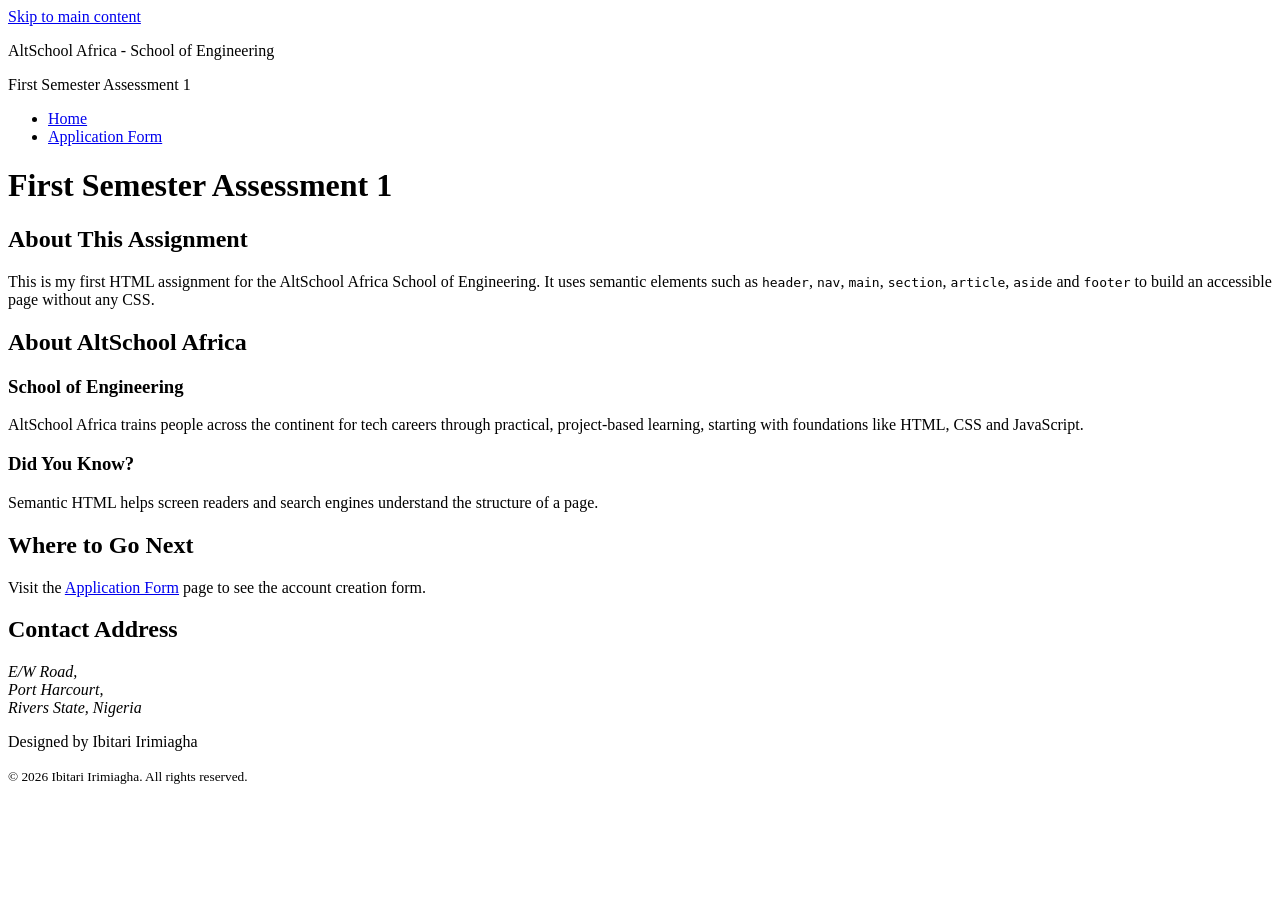
<file: index.html>
<!DOCTYPE html>
<html lang="en">
<head>
  <meta charset="UTF-8">
  <meta name="viewport" content="width=device-width, initial-scale=1.0">
  <meta name="description" content="First Semester Assessment 1: a semantic, accessible HTML page for AltSchool Africa School of Engineering.">
  <meta name="author" content="Ibitari Irimiagha">
  <title>Home | First Semester Assessment 1 | AltSchool Africa</title>
</head>
<body>

  <a href="#main-content">Skip to main content</a>

  <header>
    <p>AltSchool Africa - School of Engineering</p>
    <p>First Semester Assessment 1</p>
    <nav aria-label="Global navigation">
      <ul>
        <li><a href="index.html" aria-current="page">Home</a></li>
        <li><a href="form.html">Application Form</a></li>
      </ul>
    </nav>
  </header>

  <main id="main-content">

    <h1>First Semester Assessment 1</h1>

    <section aria-labelledby="intro-heading">
      <h2 id="intro-heading">About This Assignment</h2>
      <p>
        This is my first HTML assignment for the AltSchool Africa School of
        Engineering. It uses semantic elements such as <code>header</code>,
        <code>nav</code>, <code>main</code>, <code>section</code>,
        <code>article</code>, <code>aside</code> and <code>footer</code>
        to build an accessible page without any CSS.
      </p>
    </section>

    <section aria-labelledby="about-heading">
      <h2 id="about-heading">About AltSchool Africa</h2>
      <article>
        <h3>School of Engineering</h3>
        <p>
          AltSchool Africa trains people across the continent for tech
          careers through practical, project-based learning, starting with
          foundations like HTML, CSS and JavaScript.
        </p>
      </article>
      <aside aria-labelledby="fact-heading">
        <h3 id="fact-heading">Did You Know?</h3>
        <p>
          Semantic HTML helps screen readers and search engines understand
          the structure of a page.
        </p>
      </aside>
    </section>

    <section aria-labelledby="next-heading">
      <h2 id="next-heading">Where to Go Next</h2>
      <p>
        Visit the <a href="form.html">Application Form</a> page to see the
        account creation form.
      </p>
    </section>

  </main>

  <footer>
    <h2>Contact Address</h2>
    <address>
      E/W Road,<br>
      Port Harcourt,<br>
      Rivers State, Nigeria
    </address>
    <p>Designed by Ibitari Irimiagha</p>
    <p><small>&copy; 2026 Ibitari Irimiagha. All rights reserved.</small></p>
  </footer>

</body>
</html>
</file>
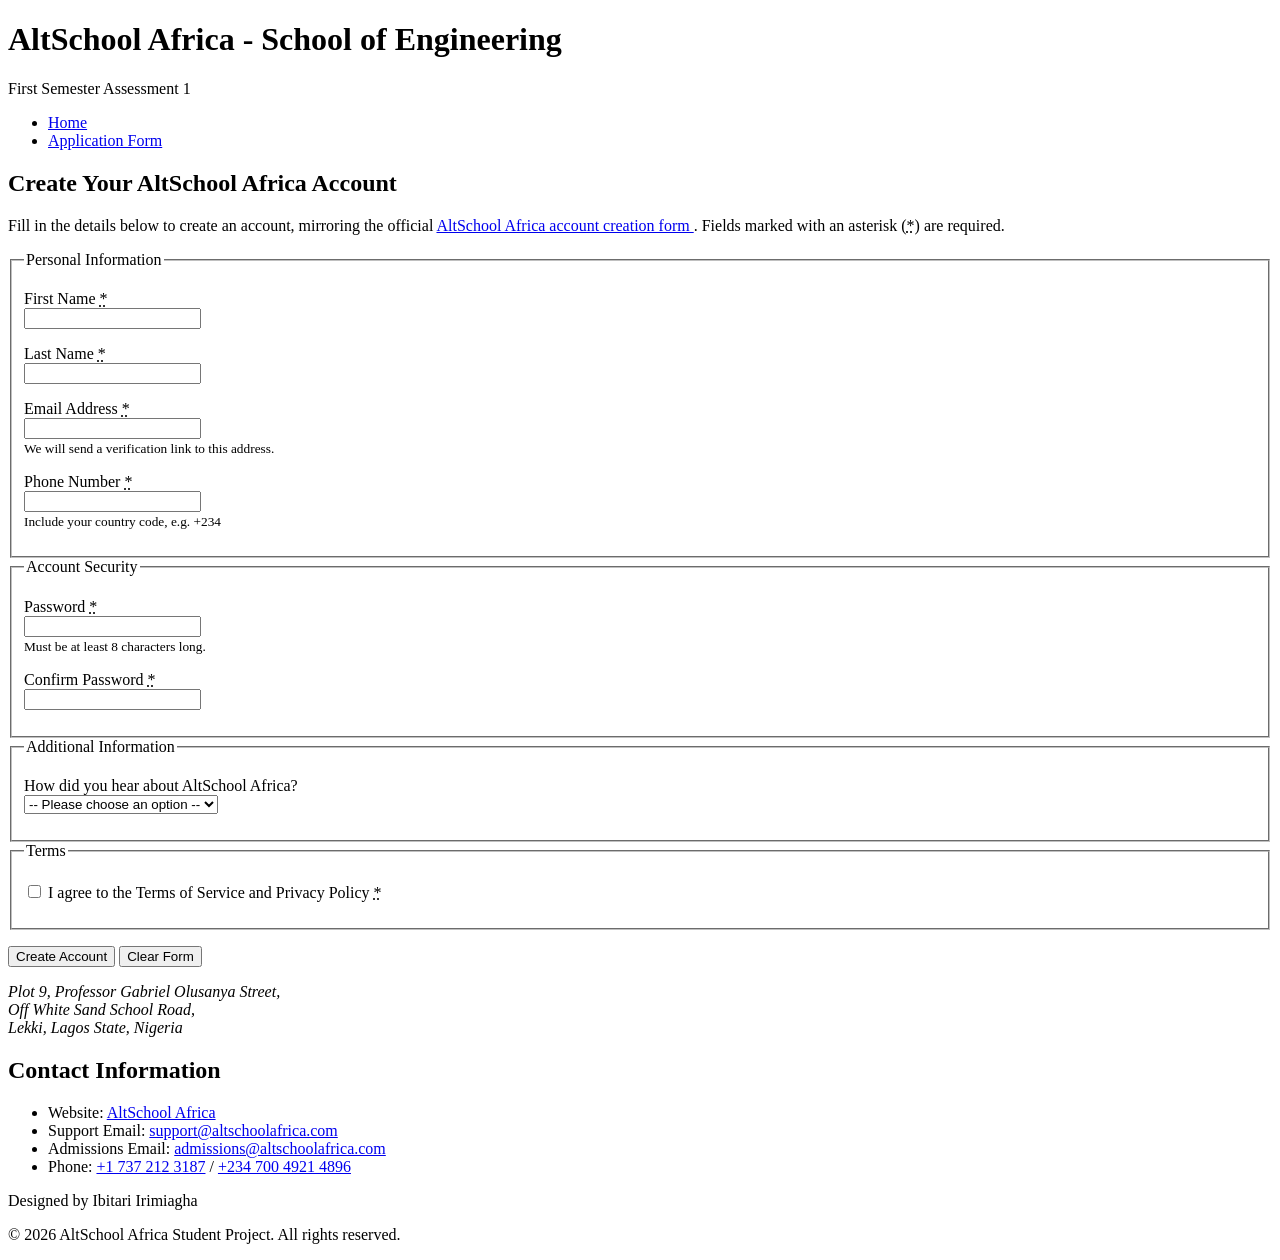
<file: First Semester Assessment 1.html>
<!DOCTYPE html>
<html lang="en">
<head>
  <meta charset="UTF-8">
  <meta name="viewport" content="width=device-width, initial-scale=1.0">
  <title>First Semester Assessment 1 - Application Form | AltSchool Africa</title>
</head>
<body>

  <header>
    <h1>AltSchool Africa - School of Engineering</h1>
    <p>First Semester Assessment 1</p>
    <nav aria-label="Primary navigation">
      <ul>
        <li><a href="index.html">Home</a></li>
        <li><a href="form.html" aria-current="page">Application Form</a></li>
      </ul>
    </nav>
  </header>

  <main>

    <section aria-labelledby="form-heading">
      <h2 id="form-heading">Create Your AltSchool Africa Account</h2>
      <p>
        Fill in the details below to create an account, mirroring the
        official
        <a href="https://portal.altschoolafrica.com/auth/create-account">
          AltSchool Africa account creation form
        </a>.
        Fields marked with an asterisk (<abbr title="required">*</abbr>)
        are required.
      </p>

      <form action="#" method="post">

        <fieldset>
          <legend>Personal Information</legend>

          <p>
            <label for="firstName">First Name <abbr title="required">*</abbr></label><br>
            <input type="text" id="firstName" name="firstName" autocomplete="given-name" required aria-required="true">
          </p>

          <p>
            <label for="lastName">Last Name <abbr title="required">*</abbr></label><br>
            <input type="text" id="lastName" name="lastName" autocomplete="family-name" required aria-required="true">
          </p>

          <p>
            <label for="email">Email Address <abbr title="required">*</abbr></label><br>
            <input type="email" id="email" name="email" autocomplete="email" required aria-required="true" aria-describedby="emailHint">
            <br>
            <small id="emailHint">We will send a verification link to this address.</small>
          </p>

          <p>
            <label for="phone">Phone Number <abbr title="required">*</abbr></label><br>
            <input type="tel" id="phone" name="phone" autocomplete="tel" required aria-required="true" aria-describedby="phoneHint">
            <br>
            <small id="phoneHint">Include your country code, e.g. +234</small>
          </p>
        </fieldset>

        <fieldset>
          <legend>Account Security</legend>

          <p>
            <label for="password">Password <abbr title="required">*</abbr></label><br>
            <input type="password" id="password" name="password" autocomplete="new-password" required aria-required="true" minlength="8" aria-describedby="passwordHint">
            <br>
            <small id="passwordHint">Must be at least 8 characters long.</small>
          </p>

          <p>
            <label for="confirmPassword">Confirm Password <abbr title="required">*</abbr></label><br>
            <input type="password" id="confirmPassword" name="confirmPassword" autocomplete="new-password" required aria-required="true">
          </p>
        </fieldset>

        <fieldset>
          <legend>Additional Information</legend>

          <p>
            <label for="referral">How did you hear about AltSchool Africa?</label><br>
            <select id="referral" name="referral">
              <option value="">-- Please choose an option --</option>
              <option value="social-media">Social Media</option>
              <option value="friend">Friend or Colleague</option>
              <option value="search-engine">Search Engine</option>
              <option value="event">Event or Webinar</option>
              <option value="other">Other</option>
            </select>
          </p>
        </fieldset>

        <fieldset>
          <legend>Terms</legend>
          <p>
            <input type="checkbox" id="terms" name="terms" required aria-required="true">
            <label for="terms">
              I agree to the Terms of Service and Privacy Policy
              <abbr title="required">*</abbr>
            </label>
          </p>
        </fieldset>

        <p>
          <button type="submit">Create Account</button>
          <button type="reset">Clear Form</button>
        </p>

      </form>
    </section>

  </main>

  <footer>
    <address>
      Plot 9, Professor Gabriel Olusanya Street,<br>
      Off White Sand School Road,<br>
      Lekki, Lagos State, Nigeria
    </address>

    <section aria-labelledby="contact-heading">
      <h2 id="contact-heading">Contact Information</h2>
      <ul>
        <li>Website: <a href="https://www.altschoolafrica.com/">AltSchool Africa</a></li>
        <li>Support Email: <a href="mailto:support@altschoolafrica.com">support@altschoolafrica.com</a></li>
        <li>Admissions Email: <a href="mailto:admissions@altschoolafrica.com">admissions@altschoolafrica.com</a></li>
        <li>Phone: <a href="tel:+17372123187">+1 737 212 3187</a> / <a href="tel:+2347004921896">+234 700 4921 4896</a></li>
      </ul>
    </section>

    <p>Designed by Ibitari Irimiagha</p>
    <p>&copy; 2026 AltSchool Africa Student Project. All rights reserved.</p>
  </footer>

</body>
</html>
</file>
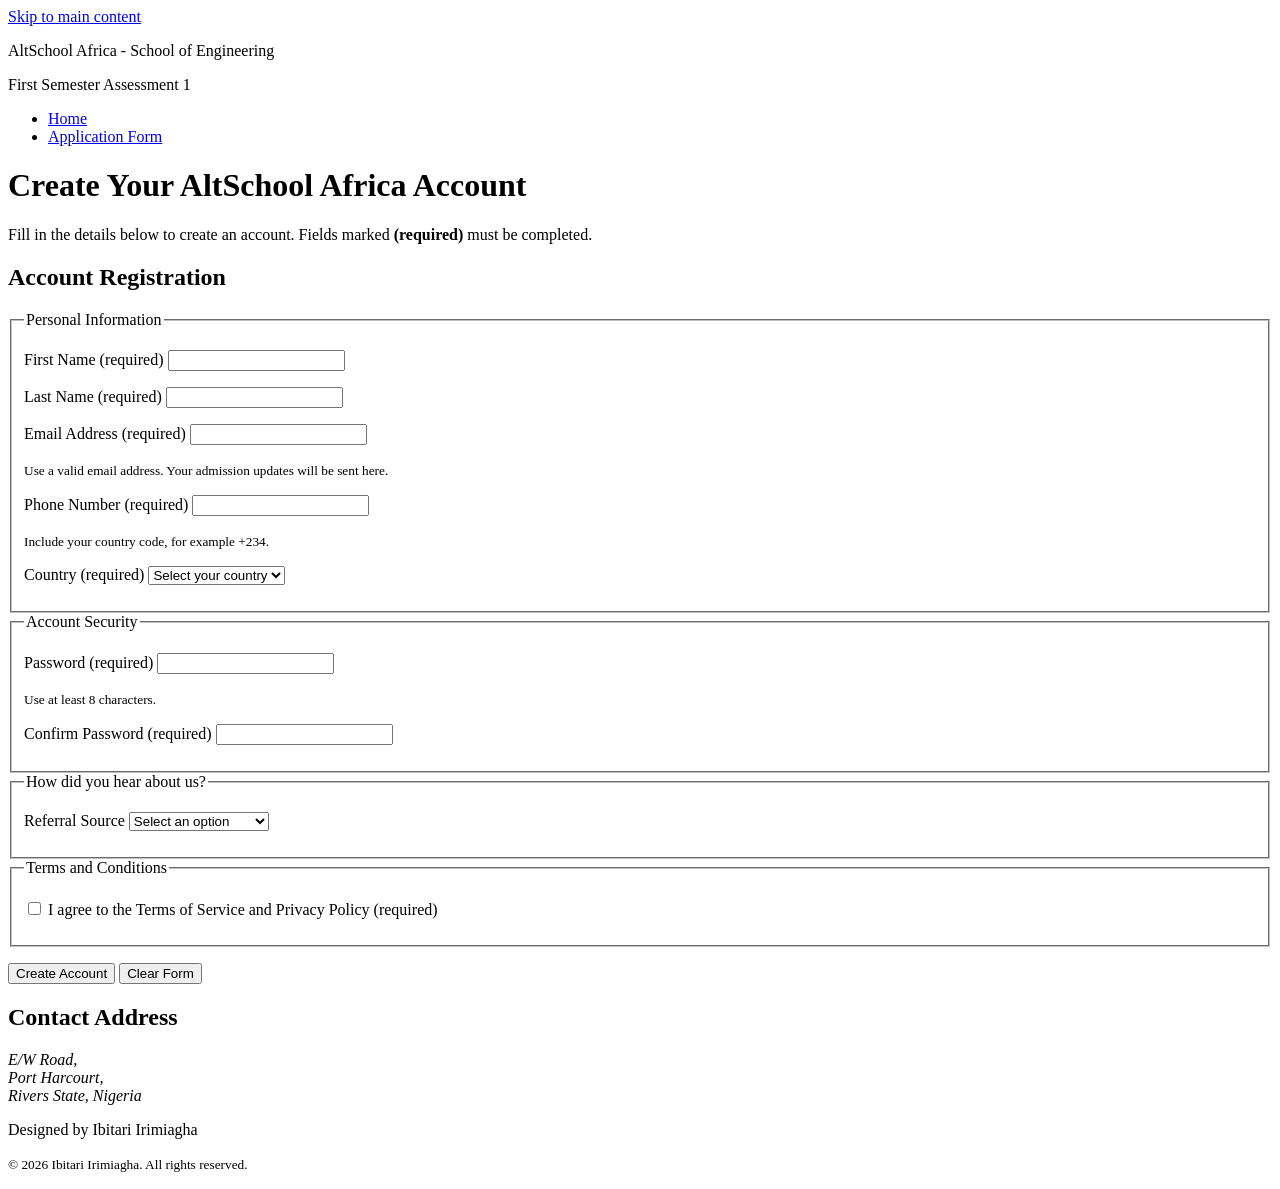
<file: form.html>
<!DOCTYPE html>
<html lang="en">
<head>
  <meta charset="UTF-8">
  <meta name="viewport" content="width=device-width, initial-scale=1.0">
  <meta name="description" content="Create account form modelled on the AltSchool Africa sign-up form.">
  <meta name="author" content="Ibitari Irimiagha">
  <title>Create Account | First Semester Assessment 1 | AltSchool Africa</title>
</head>
<body>

  <a href="#main-content">Skip to main content</a>

  <header>
    <p>AltSchool Africa - School of Engineering</p>
    <p>First Semester Assessment 1</p>
    <nav aria-label="Global navigation">
      <ul>
        <li><a href="index.html">Home</a></li>
        <li><a href="form.html" aria-current="page">Application Form</a></li>
      </ul>
    </nav>
  </header>

  <main id="main-content">

    <h1>Create Your AltSchool Africa Account</h1>
    <p>
      Fill in the details below to create an account. Fields marked
      <strong>(required)</strong> must be completed.
    </p>

    <form action="#" method="post" aria-labelledby="form-title">
      <h2 id="form-title">Account Registration</h2>

      <fieldset>
        <legend>Personal Information</legend>

        <p>
          <label for="first-name">First Name (required)</label>
          <input type="text" id="first-name" name="first_name" autocomplete="given-name" required>
        </p>

        <p>
          <label for="last-name">Last Name (required)</label>
          <input type="text" id="last-name" name="last_name" autocomplete="family-name" required>
        </p>

        <p>
          <label for="email">Email Address (required)</label>
          <input type="email" id="email" name="email" autocomplete="email" required aria-describedby="email-hint">
        </p>
        <p id="email-hint"><small>Use a valid email address. Your admission updates will be sent here.</small></p>

        <p>
          <label for="phone">Phone Number (required)</label>
          <input type="tel" id="phone" name="phone" autocomplete="tel" inputmode="tel" required aria-describedby="phone-hint">
        </p>
        <p id="phone-hint"><small>Include your country code, for example +234.</small></p>

        <p>
          <label for="country">Country (required)</label>
          <select id="country" name="country" autocomplete="country-name" required>
            <option value="">Select your country</option>
            <option value="nigeria">Nigeria</option>
            <option value="ghana">Ghana</option>
            <option value="kenya">Kenya</option>
            <option value="south-africa">South Africa</option>
            <option value="uganda">Uganda</option>
            <option value="tanzania">Tanzania</option>
            <option value="rwanda">Rwanda</option>
            <option value="other">Other</option>
          </select>
        </p>
      </fieldset>

      <fieldset>
        <legend>Account Security</legend>

        <p>
          <label for="password">Password (required)</label>
          <input type="password" id="password" name="password" autocomplete="new-password" minlength="8" required aria-describedby="password-hint">
        </p>
        <p id="password-hint"><small>Use at least 8 characters.</small></p>

        <p>
          <label for="confirm-password">Confirm Password (required)</label>
          <input type="password" id="confirm-password" name="confirm_password" autocomplete="new-password" minlength="8" required>
        </p>
      </fieldset>

      <fieldset>
        <legend>How did you hear about us?</legend>
        <p>
          <label for="referral">Referral Source</label>
          <select id="referral" name="referral">
            <option value="">Select an option</option>
            <option value="social-media">Social Media</option>
            <option value="friend">Friend or Colleague</option>
            <option value="search-engine">Search Engine</option>
            <option value="event">Event or Webinar</option>
            <option value="other">Other</option>
          </select>
        </p>
      </fieldset>

      <fieldset>
        <legend>Terms and Conditions</legend>
        <p>
          <input type="checkbox" id="terms" name="terms" required>
          <label for="terms">I agree to the Terms of Service and Privacy Policy (required)</label>
        </p>
      </fieldset>

      <p>
        <button type="submit">Create Account</button>
        <button type="reset">Clear Form</button>
      </p>
    </form>

  </main>

  <footer>
    <h2>Contact Address</h2>
    <address>
      E/W Road,<br>
      Port Harcourt,<br>
      Rivers State, Nigeria
    </address>
    <p>Designed by Ibitari Irimiagha</p>
    <p><small>&copy; 2026 Ibitari Irimiagha. All rights reserved.</small></p>
  </footer>

</body>
</html>
</file>
